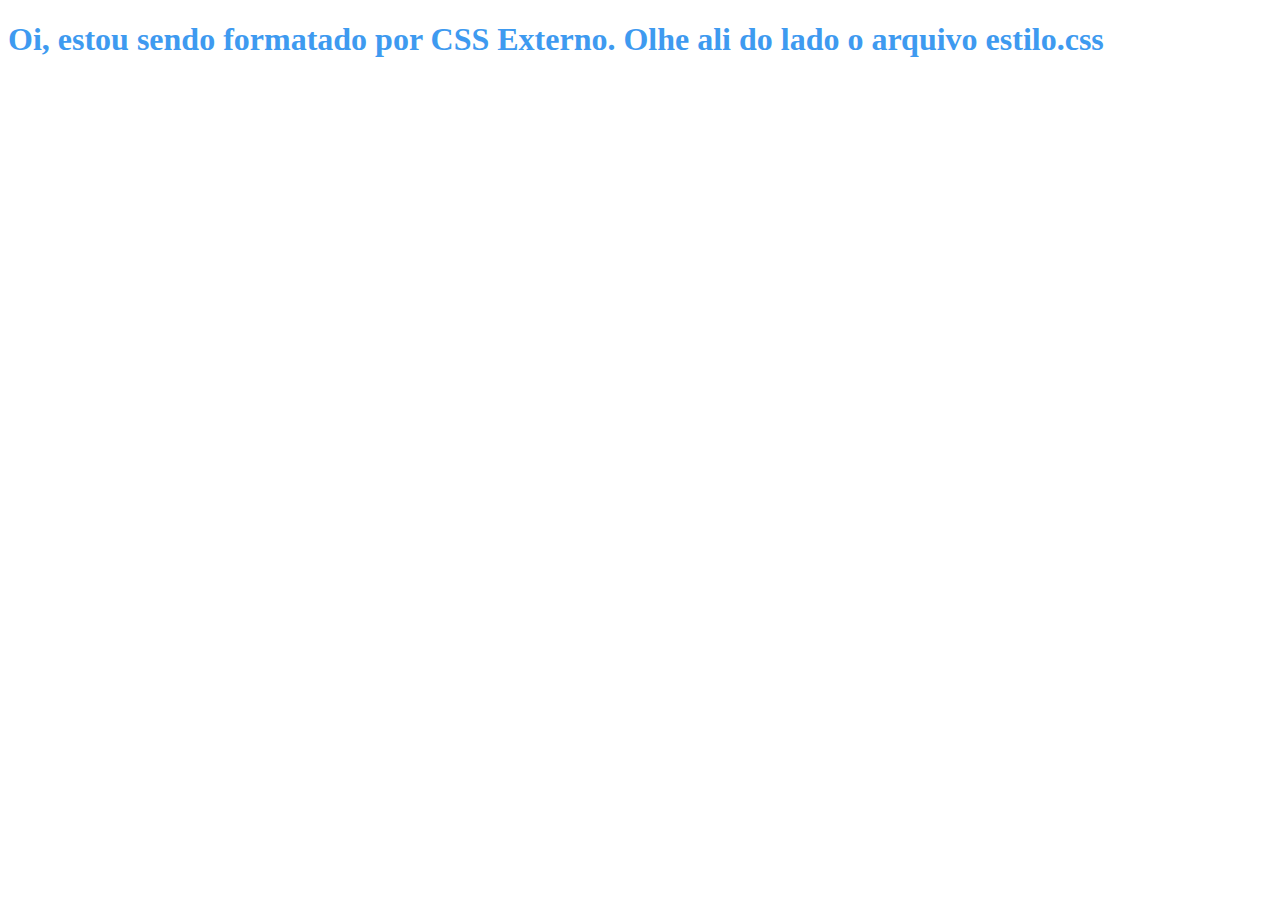
<file: CSS Externo/index.html>
<!DOCTYPE html>
<html>
  <head>
    <title>CSS Externo</title>
    <link href="estilo.css" rel="stylesheet" type="text/css" />
  </head>
  <body>
    <h1>Oi, estou sendo formatado por CSS Externo. Olhe ali do lado o arquivo estilo.css </h1>
  </body>
</html>
</file>
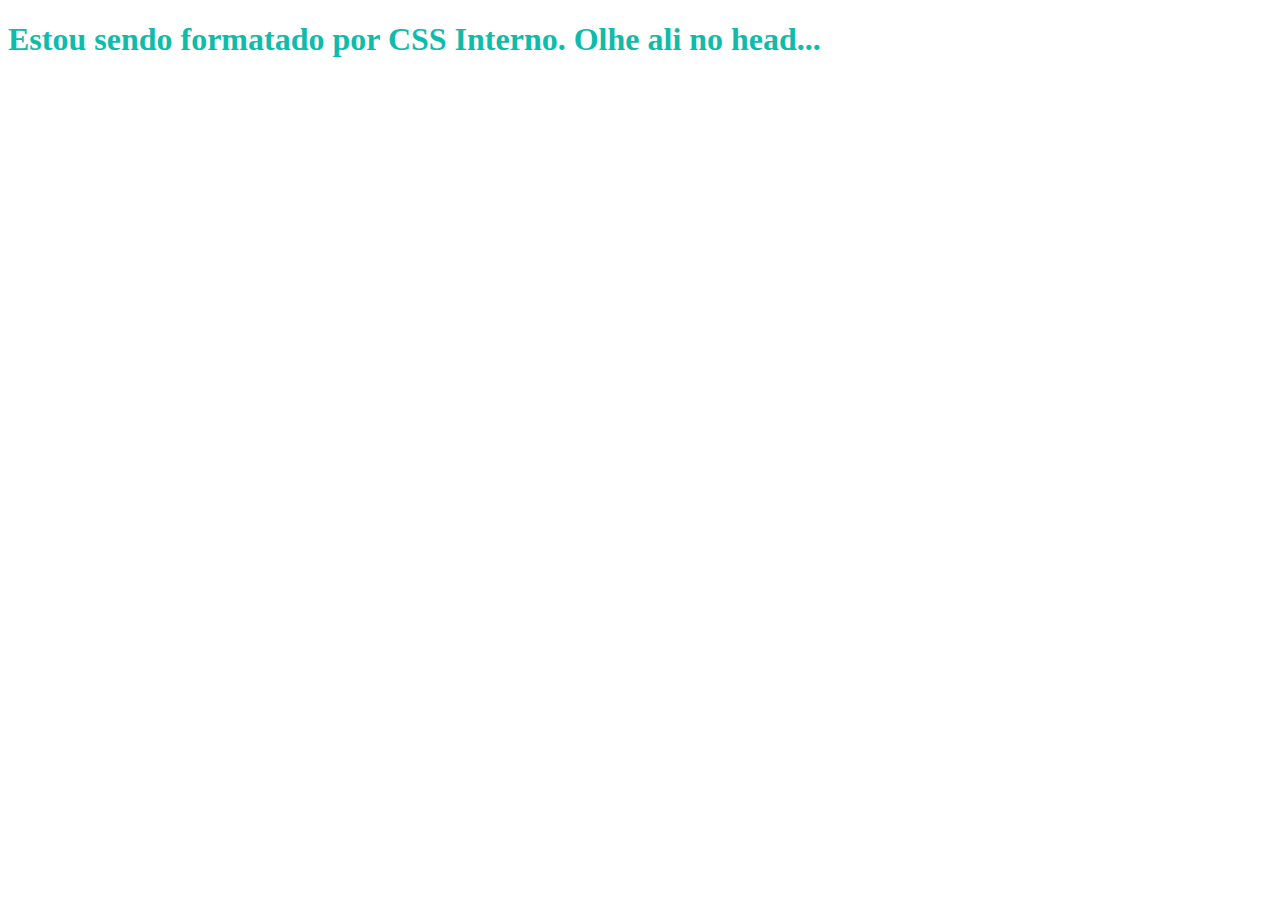
<file: CSS Interno/index.html>
<!DOCTYPE html>
<html>
  <head>
     <title>CSS Interno</title>
     <style>
       h1{
         color:#11BBAA;
       }
       </style>
    </head>
  <body>
    <h1>Estou sendo formatado por CSS Interno. Olhe ali no head...<h1>
  </body>
</html>
</file>
<file: CSS Externo/estilo.css>
h1{
  color:#3e9af0;
}
</file>
